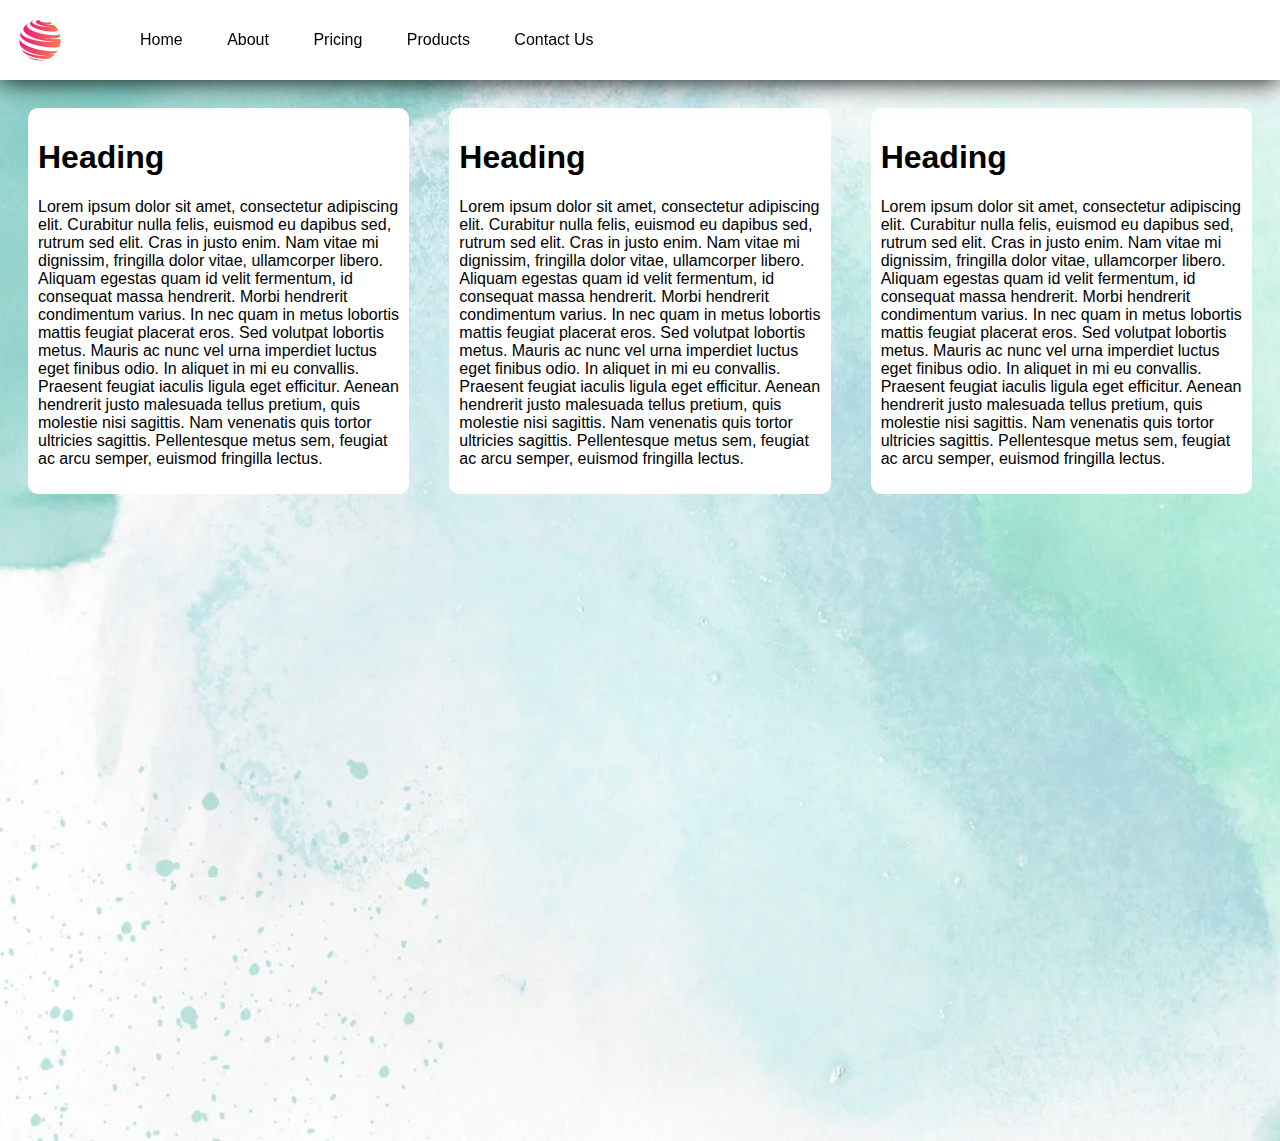
<file: index.html>
<!DOCTYPE html>
<html lang="en">
<head>
    <meta charset="UTF-8">
    <meta name="viewport" content="width=device-width, initial-scale=1.0">
    <link rel="stylesheet" href="style.css">
    <title>Demo </title>
</head> 
<body>
        <header>
            <img src="logo.jpg" alt="Logo Image">
            <nav>
                <ul>
                    <li class="list-item"><a href="#">Home</a></li>
                    <li class="list-item"><a href="about.html">About</a></li>
                    <li class="list-item"><a href="pricing.html">Pricing</a></li>
                    <li class="list-item"><a href="products.html">Products</a></li>
                    <li class="list-item"><a href="contact.html">Contact Us</a></li>
                </ul>
            </nav>
        </header>
        <main>
            <div class="outer-div">
                <div class="div-para">
                    <h1>Heading</h1>
                    <p>Lorem ipsum dolor sit amet, consectetur adipiscing elit. Curabitur nulla felis, euismod eu dapibus sed, rutrum sed elit. Cras in justo enim. Nam vitae mi dignissim, fringilla dolor vitae, ullamcorper libero. Aliquam egestas quam id velit fermentum, id consequat massa hendrerit. Morbi hendrerit condimentum varius. In nec quam in metus lobortis mattis feugiat placerat eros. Sed volutpat lobortis metus. Mauris ac nunc vel urna imperdiet luctus eget finibus odio. In aliquet in mi eu convallis. Praesent feugiat iaculis ligula eget efficitur. Aenean hendrerit justo malesuada tellus pretium, quis molestie nisi sagittis. Nam venenatis quis tortor ultricies sagittis. Pellentesque metus sem, feugiat ac arcu semper, euismod fringilla lectus.</p>
                </div>
                <div class="div-para">
                    <h1>Heading</h1>

                    <p>Lorem ipsum dolor sit amet, consectetur adipiscing elit. Curabitur nulla felis, euismod eu dapibus sed, rutrum sed elit. Cras in justo enim. Nam vitae mi dignissim, fringilla dolor vitae, ullamcorper libero. Aliquam egestas quam id velit fermentum, id consequat massa hendrerit. Morbi hendrerit condimentum varius. In nec quam in metus lobortis mattis feugiat placerat eros. Sed volutpat lobortis metus. Mauris ac nunc vel urna imperdiet luctus eget finibus odio. In aliquet in mi eu convallis. Praesent feugiat iaculis ligula eget efficitur. Aenean hendrerit justo malesuada tellus pretium, quis molestie nisi sagittis. Nam venenatis quis tortor ultricies sagittis. Pellentesque metus sem, feugiat ac arcu semper, euismod fringilla lectus.</p>
                </div>
                <div class="div-para">
                    <h1>Heading</h1>
                    
                    <p>Lorem ipsum dolor sit amet, consectetur adipiscing elit. Curabitur nulla felis, euismod eu dapibus sed, rutrum sed elit. Cras in justo enim. Nam vitae mi dignissim, fringilla dolor vitae, ullamcorper libero. Aliquam egestas quam id velit fermentum, id consequat massa hendrerit. Morbi hendrerit condimentum varius. In nec quam in metus lobortis mattis feugiat placerat eros. Sed volutpat lobortis metus. Mauris ac nunc vel urna imperdiet luctus eget finibus odio. In aliquet in mi eu convallis. Praesent feugiat iaculis ligula eget efficitur. Aenean hendrerit justo malesuada tellus pretium, quis molestie nisi sagittis. Nam venenatis quis tortor ultricies sagittis. Pellentesque metus sem, feugiat ac arcu semper, euismod fringilla lectus.</p>
                </div>
            </div>
        </main>
        
    

    
</body>
</html>
</file>
<file: style.css>
header img {
    height: 80px;
}
body{
    height: 125vh;
    background-image: url('./bg.jpg');
    background-size: cover;
    font-family: sans-serif ;
}
header{
    background-color: white;
    position: fixed;
    top: 0;
    right: 0;
    left: 0;
    height: 80px;
    display: flex;
    align-items: center;
    box-shadow: 0 0 25px 0 black;
}
header * {
    display: inline;
}
header li {
    margin: 20px;
}
header li a {
    text-decoration: none;
    color: black;
}
.list-item:hover {
    font-weight: bold;
}
.div-para {
    background-color: white;
    margin-top: 100px;
    margin-right: 20px;
    margin-left: 20px;
    width: 400px;
    padding: 10px;
    border-radius: 10px;
}
.div-para p {
    justify-content: center;
}
.outer-div{
    display: flex;
}
.div-para:hover{
    background-color: black;
    color: white;
    transition: 0.5s;
}
</file>
